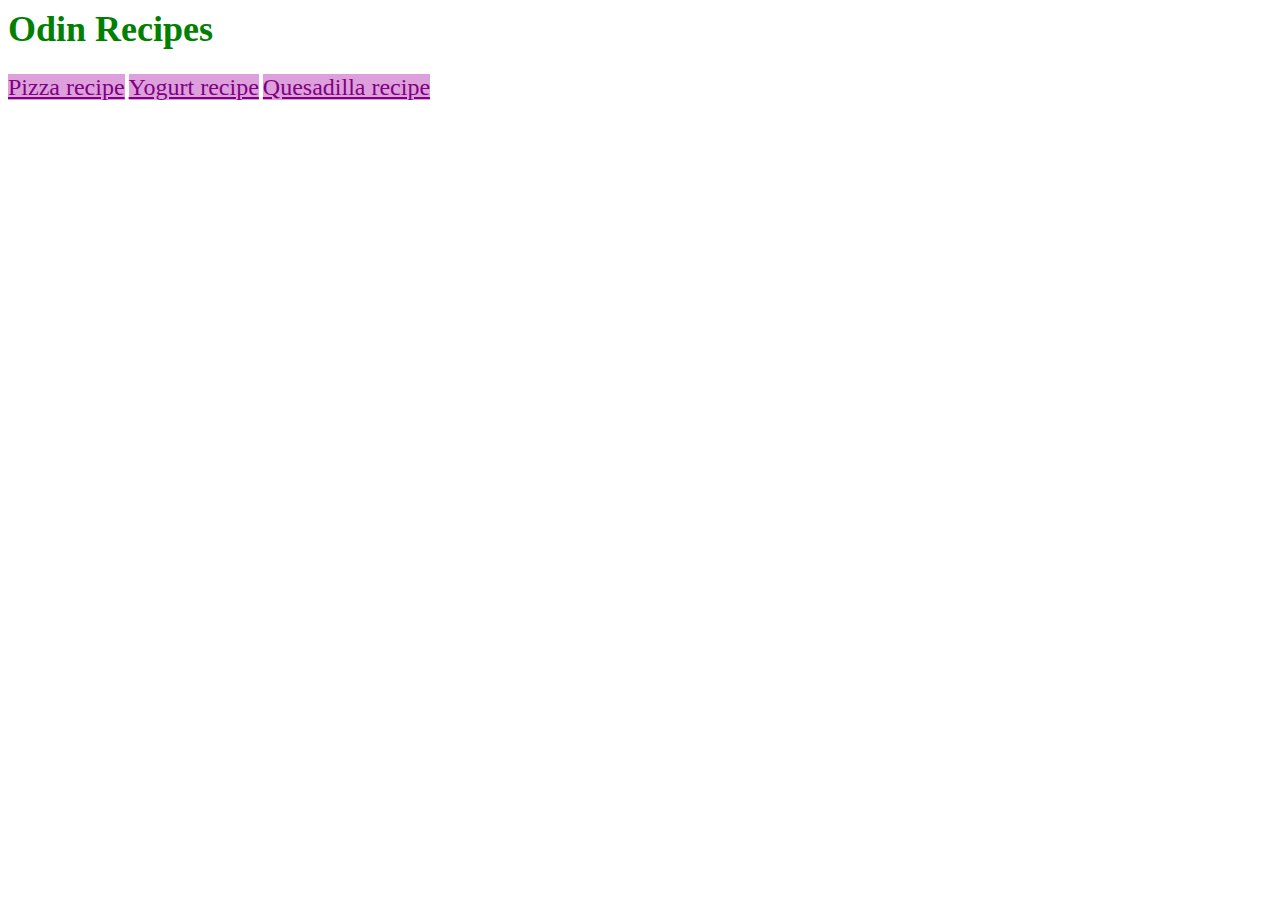
<file: index.html>
<DOCTYPE!>
<html lang="eng">
    <head>
        <meta charset="UTF-8">
        <link rel="stylesheet" href="style.css">
        <title>Odin Recipes</title>
    </head>
    <body>
        <h1>Odin Recipes</h1>
        <a href="recipes/pizza.html">Pizza recipe</a>
        <a href="recipes/yogurt.html">Yogurt recipe</a>
        <a href="recipes/quesadilla.html">Quesadilla recipe</a>
    </body>
</html>
</file>
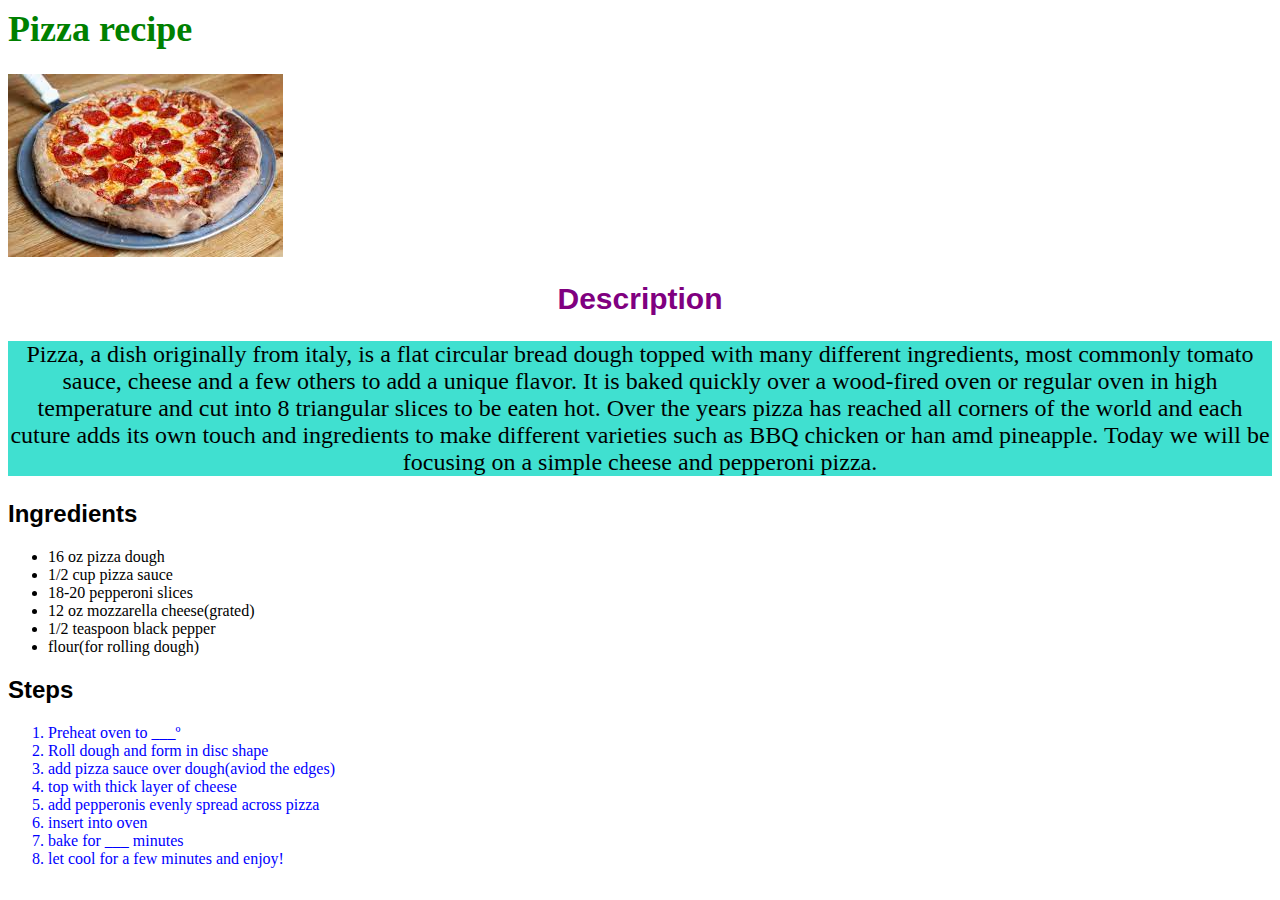
<file: recipes/pizza.html>
<DOCTYPE!>
<html lang="en">
<head>
    <meta charset="UTF-8">
    <link rel="stylesheet" href="../style.css">
    <title>Pizza recipe</title>
</head>
<body>
    <h1>Pizza recipe</h1>
    <img src="../images/pizza.jpeg" alt="A delicious Pepperoni Pizza with a thick crust">
    <h2 class="d head">Description</h2>
    <p class="d p">Pizza, a dish originally from italy, is a flat circular bread dough topped with many different ingredients, most commonly tomato sauce, cheese and a few others to add a unique flavor. It is baked quickly over a wood-fired oven or regular oven in high temperature and cut into 8 triangular slices to be eaten hot. Over the years pizza has reached all corners of the world and each cuture adds its own touch and ingredients to make different varieties such as BBQ chicken or han amd pineapple. Today we will be focusing on a simple cheese and pepperoni pizza.</p>
    <h2>Ingredients</h2>
    <ul>
        <li>16 oz pizza dough</li>
        <li>1/2 cup pizza sauce</li>
        <li>18-20 pepperoni slices</li>
        <li>12 oz mozzarella cheese(grated)</li>
        <li>1/2 teaspoon black pepper</li>
        <li>flour(for rolling dough)</li>
    </ul>
    <h2>Steps</h2>
    <ol>
        <li>Preheat oven to ___º</li>
        <li>Roll dough and form in disc shape</li>
        <li>add pizza sauce over dough(aviod the edges)</li>
        <li>top with thick layer of cheese</li>
        <li>add pepperonis evenly spread across pizza</li>
        <li>insert into oven</li>
        <li>bake for ___ minutes</li>
        <li>let cool for a few minutes and enjoy!</li>
    </ol>
</body>
</html>
</file>
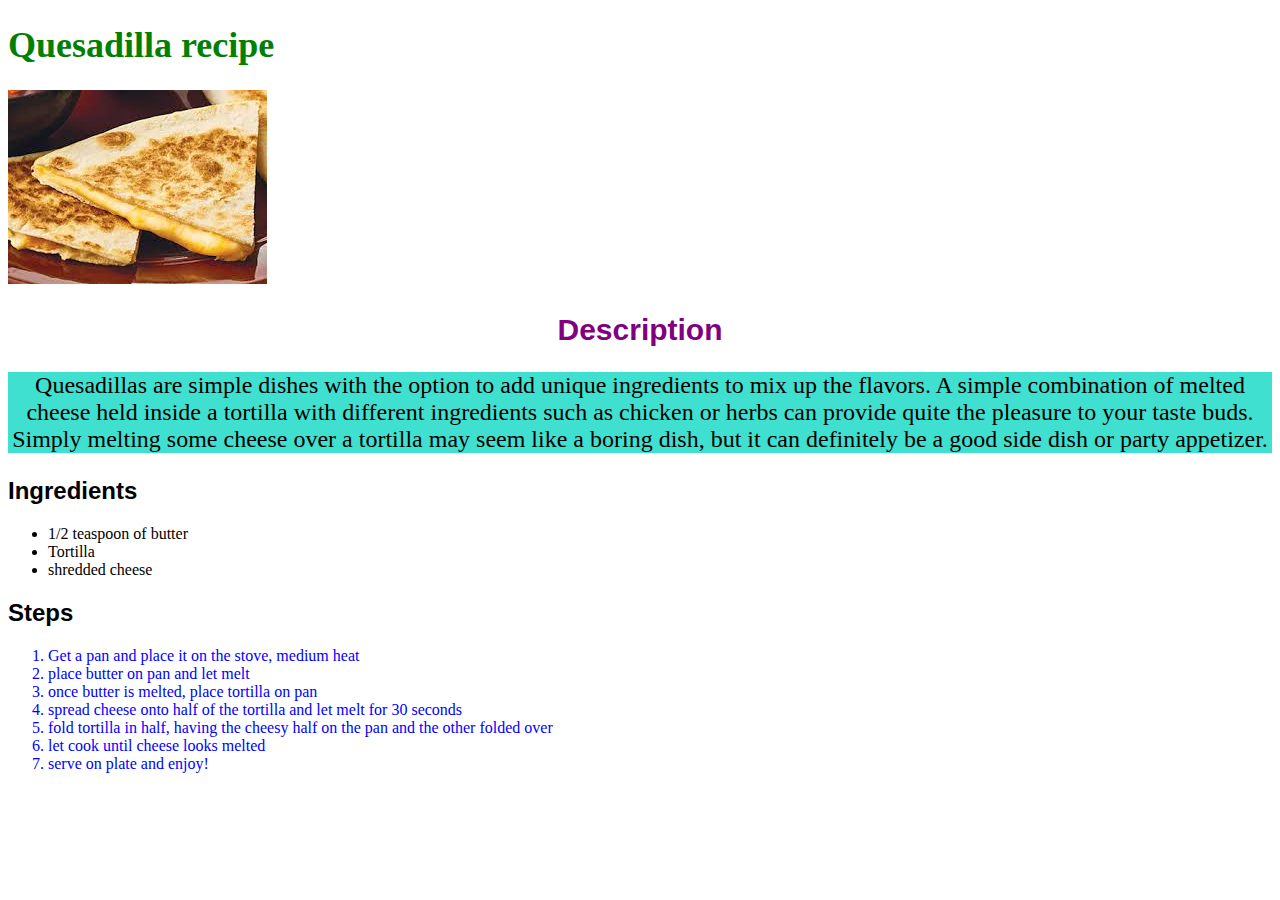
<file: recipes/quesadilla.html>
<!DOCTYPE html>
<html lang="en">
<head>
    <meta charset="UTF-8">
    <link rel="stylesheet" href="../style.css">
    <title>Quesadilla Recipe</title>
</head>
<body>
    <h1>Quesadilla recipe</h1>
    <img src="../images/quesadilla.jpeg" alt="A crispy quesadilla with melted cheese dripping out">
    <h2 class="d head">Description</h2>
    <p class="d p">Quesadillas are simple dishes with the option to add unique ingredients to mix up the flavors. A simple combination of melted cheese held inside a tortilla with different ingredients such as chicken or herbs can provide quite the pleasure to your taste buds. Simply melting some cheese over a tortilla may seem like a boring dish, but it can definitely be a good side dish or party appetizer. </p>
    <h2>Ingredients</h2>
    <ul>
        <li>1/2 teaspoon of butter</li>
        <li>Tortilla</li>
        <li>shredded cheese</li>
    </ul>
    <h2>Steps</h2>
    <ol>
        <li>Get a pan and place it on the stove, medium heat</li>
        <li>place butter on pan and let melt</li>
        <li>once butter is melted, place tortilla on pan</li>
        <li>spread cheese onto half of the tortilla and let melt for 30 seconds</li>
        <li>fold tortilla in half, having the cheesy half on the pan and the other folded over</li>
        <li>let cook until cheese looks melted</li>
        <li>serve on plate and enjoy!</li>
    </ol>
</body>
</html>
</file>
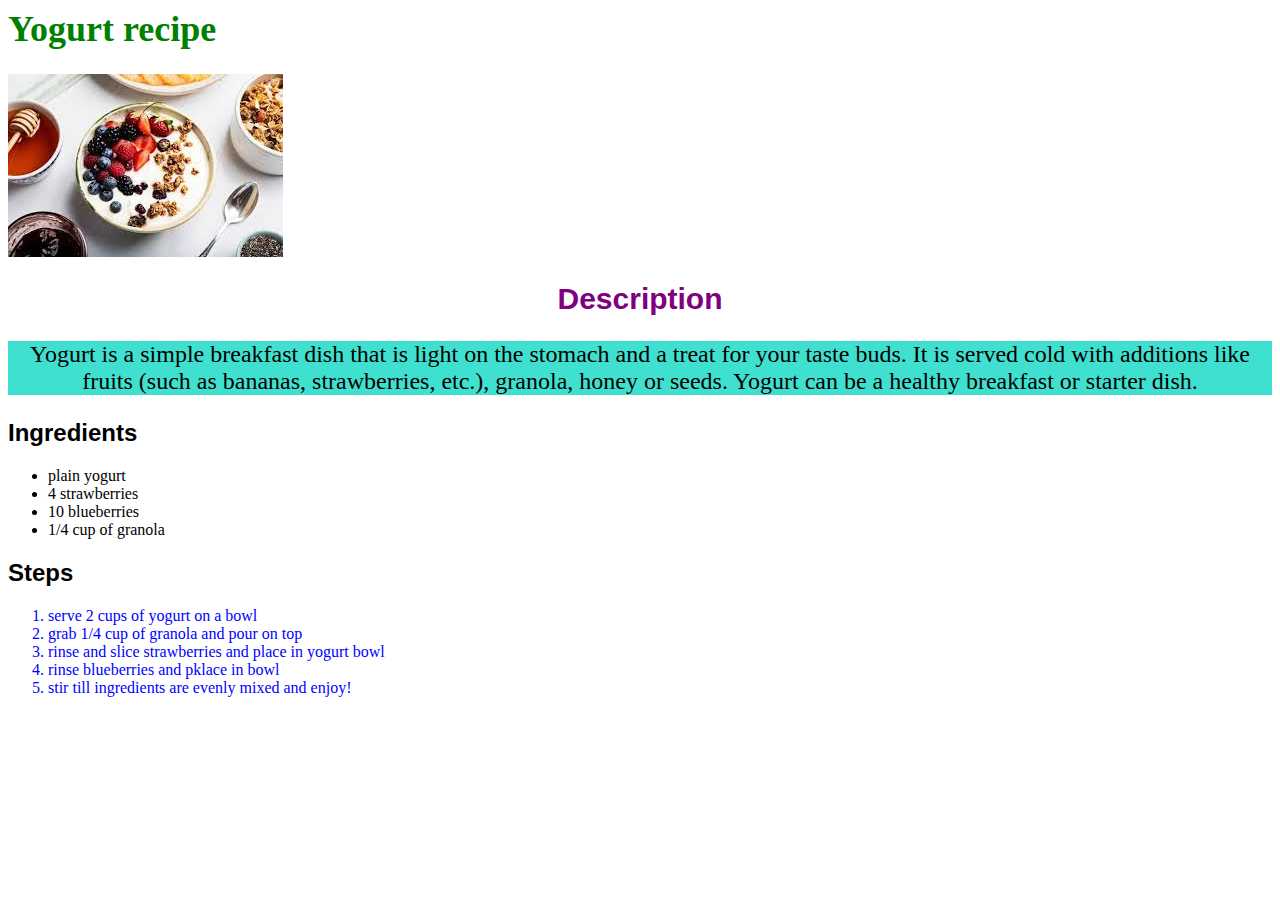
<file: recipes/yogurt.html>
<DOCTYPE!>
<html lang="eng">
<head>
    <meta charset="UTF-8">
    <link rel="stylesheet" href="../style.css">
    <title>Yogurt recipe</title>
</head>
<body>
    <h1>Yogurt recipe</h1>
    <img src="../images/yogurt.jpeg" alt="Yogurt in a bowl with strawberries, blueberries and granola">
    <h2 class="d head">Description</h2>
    <p class="d p">Yogurt is a simple breakfast dish that is light on the stomach and a treat for your taste buds. It is served cold with additions like fruits (such as bananas, strawberries, etc.), granola, honey or seeds. Yogurt can be a healthy breakfast or starter dish. </p>
    <h2>Ingredients</h2>
    <ul>
        <li>plain yogurt</li>
        <li>4 strawberries</li>
        <li>10 blueberries</li>
        <li>1/4 cup of granola</li>
    </ul>
    <h2>Steps</h2>
    <ol>
        <li>serve 2 cups of yogurt on a bowl</li>
        <li>grab 1/4 cup of granola and pour on top</li>
        <li>rinse and slice strawberries and place in yogurt bowl</li>
        <li>rinse blueberries and pklace in bowl</li>
        <li>stir till ingredients are evenly mixed and enjoy!</li>
    </ol>
</body>
</html>
</file>
<file: style.css>
h1 {
    color: green;
    font-size: 36px;
}

a {
    font-size: 24px;
    background-color: plum;
    color: purple;
}

.d {
    text-align: center;
}

h2 {
    font-family: sans-serif;
}

.d.head {
    font-size: 30px;
    color: purple;
}

.d.p {
    font-size: 24px;
    background-color: turquoise;
}

ol {
    color: blue;
}
</file>
